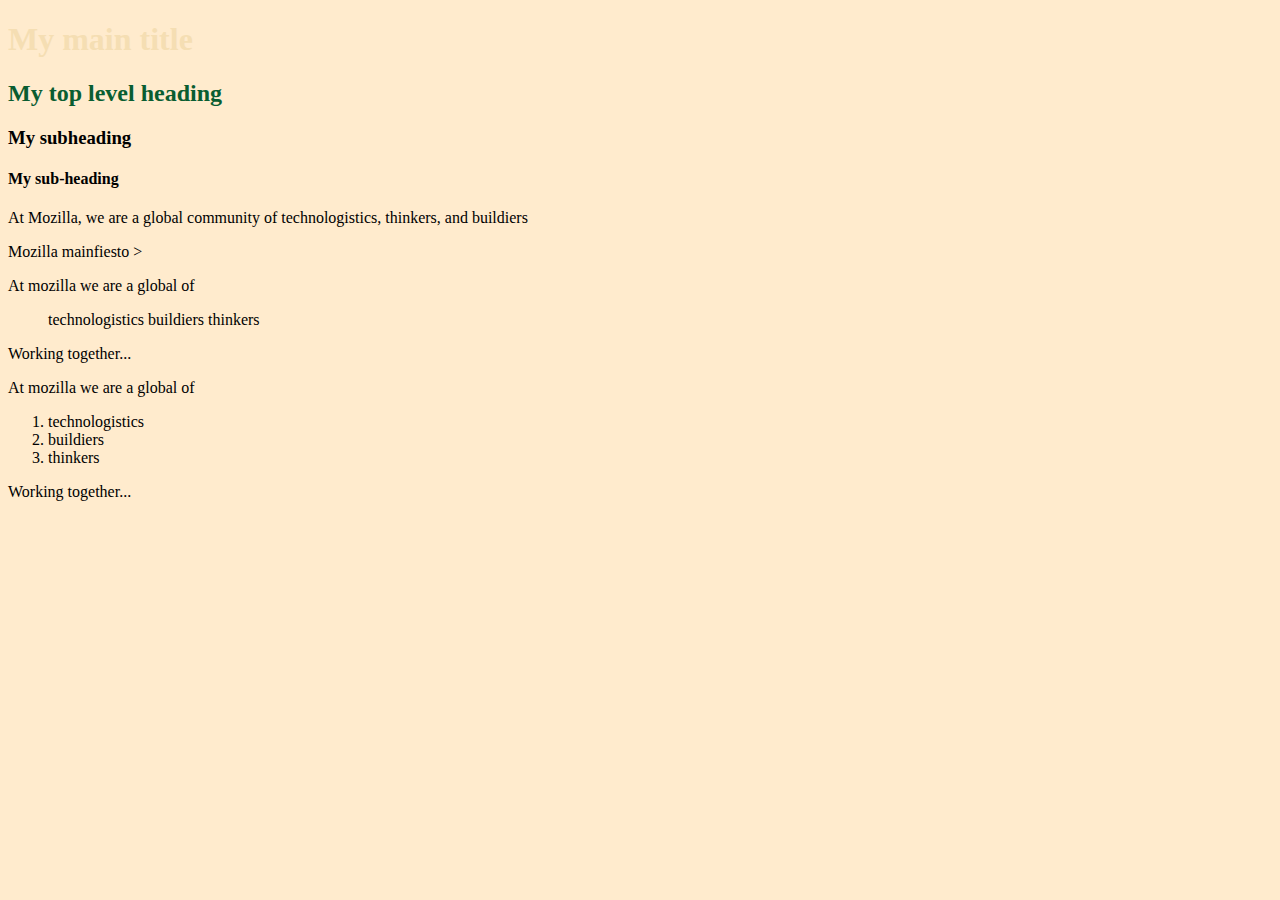
<file: index.html>
<!DOCTYPE html>
<html lang="en">
  <head>
    <meta charset="UTF-8" />
    <meta http-equiv="X-UA-Compatible" content="IE=edge" />
    <meta name="viewport" content="width=device-width, initial-scale=1.0" />
    <title>My test page</title>
    <link rel="stylesheet" href="/Index.css" />
  </head>
  <body>
    <img"letter-r-logo-vector-art-600w-2288835461.webpage"
    />
    <h1 class="main">My main title</h1>
    <h2>My top level heading</h2>
    <h3>My subheading</h3>
    <h4>My sub-heading</h4>

    <p>
      At Mozilla, we are a global community of technologistics, thinkers, and
      buildiers
    </p>
    <a href="http://www.mozilla.org/en-US/about/mainfiesto"
      ></a>Mozilla mainfiesto</a>
    >
    <p>At mozilla we are a global of</p>

    <ul>
      <il>technologistics</il>
      <il>buildiers</il>
      <il>thinkers</il>
    </ul>

    <p>Working together...</p>
    <p>At mozilla we are a global of</p>
    <ol>
      <li>technologistics</li>
      <li>buildiers</li>
      <li>thinkers</li>
    </ol>
    <p>Working together...</p>
  </body>
</html>
</file>
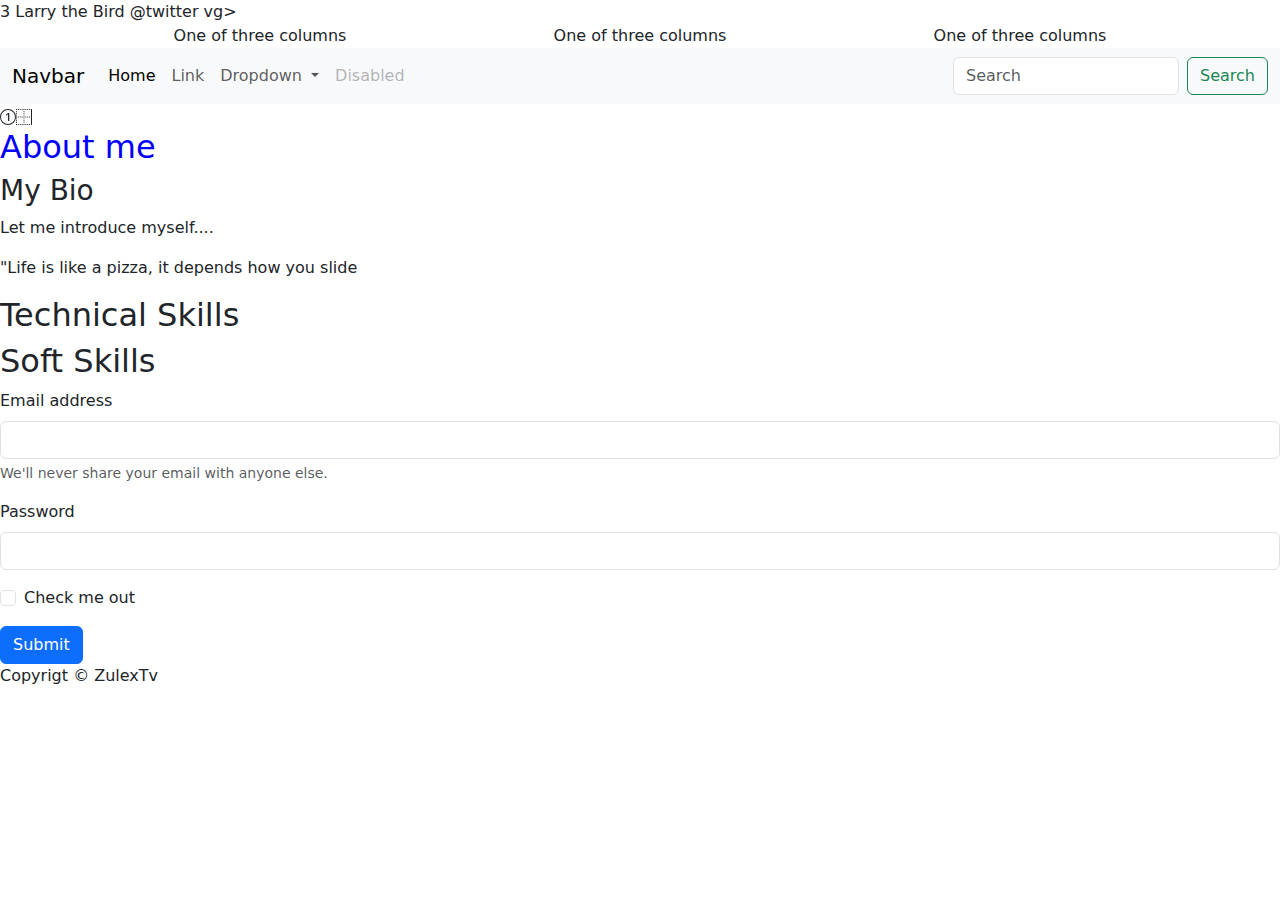
<file: html5.html>
<!DOCTYPE html>
<Html lang="en">

    <header>
        <meta charset="UTF-8">
        <meta http-equiv="X-UA-Compatable" content="IE=edge">
        <meta name="viewport" content="width=device-width, initial-scale=1.0">
        <link href="
        https://cdn.jsdelivr.net/npm/bootstrap@5.2.3/dist/css/bootstrap.min.css
        " rel="stylesheet">
        <script src="https://cdn.jsdelivr.net/npm/bootstrap@5.3.0-alpha3/dist/js/bootstrap.bundle.min.js" integrity="sha384-ENjdO4Dr2bkBIFxQpeoTz1HIcje39Wm4jDKdf19U8gI4ddQ3GYNS7NTKfAdVQSZe" crossorigin="anonymous"></script>

        
              <tr>
                <th scope="row">3</th>
                <td colspan="2">Larry the Bird</td>
                <td>@twitter</td>
              </tr>vg>
              <div class="container text-center">
                <div class="row align-items-start">
                  <div class="col">
                    One of three columns
                  </div>
                  <div class="col">
                    One of three columns
                  </div>
                  <div class="col">
                    One of three columns
                  </div>
                </div>
              </div>
    </header>




        
              

    <body><nav class="navbar navbar-expand-lg bg-body-tertiary">
        <div class="container-fluid">
          <a class="navbar-brand" href="#">Navbar</a>
          <button class="navbar-toggler" type="button" data-bs-toggle="collapse" data-bs-target="#navbarSupportedContent" aria-controls="navbarSupportedContent" aria-expanded="false" aria-label="Toggle navigation">
            <span class="navbar-toggler-icon"></span>
          </button>
          <div class="collapse navbar-collapse" id="navbarSupportedContent">
            <ul class="navbar-nav me-auto mb-2 mb-lg-0">
              <li class="nav-item">
                <a class="nav-link active" aria-current="page" href="#">Home</a>
              </li>
              <li class="nav-item">
                <a class="nav-link" href="#">Link</a>
              </li>
              <li class="nav-item dropdown">
                <a class="nav-link dropdown-toggle" href="#" role="button" data-bs-toggle="dropdown" aria-expanded="false">
                  Dropdown
                </a>
                <ul class="dropdown-menu">
                  <li><a class="dropdown-item" href="#">Action</a></li>
                  <li><a class="dropdown-item" href="#">Another action</a></li>
                  <li><hr class="dropdown-divider"></li>
                  <li><a class="dropdown-item" href="#">Something else here</a></li>
                </ul>
              </li>
              <li class="nav-item">
                <a class="nav-link disabled">Disabled</a>
              </li>
            </ul>
            <form class="d-flex" role="search">
              <input class="form-control me-2" type="search" placeholder="Search" aria-label="Search">
              <button class="btn btn-outline-success" type="submit">Search</button>
            </form>
          </div>
        </div>
      </nav><svg xmlns="http://www.w3.org/2000/svg" width="16" height="16" fill="currentColor" class="bi bi-1-circle" viewBox="0 0 16 16">
        <path d="M1 8a7 7 0 1 0 14 0A7 7 0 0 0 1 8Zm15 0A8 8 0 1 1 0 8a8 8 0 0 1 16 0ZM9.283 4.002V12H7.971V5.338h-.065L6.072 6.656V5.385l1.899-1.383h1.312Z"/>
      </svg><svg xmlns="http://www.w3.org/2000/svg" width="16" height="16" fill="currentColor" class="bi bi-border-right" viewBox="0 0 16 16">
        <path d="M.969 0H0v.969h.5V1h.469V.969H1V.5H.969V0zm.937 1h.938V0h-.938v1zm1.875 0h.938V0H3.78v1zm1.875 0h.938V0h-.938v1zM7.531.969V1h.938V.969H8.5V.5h-.031V0H7.53v.5H7.5v.469h.031zM9.406 1h.938V0h-.938v1zm1.875 0h.938V0h-.938v1zm1.875 0h.938V0h-.938v1zM16 0h-1v16h1V0zM1 2.844v-.938H0v.938h1zm6.5-.938v.938h1v-.938h-1zM1 4.719V3.78H0v.938h1zm6.5-.938v.938h1V3.78h-1zM1 6.594v-.938H0v.938h1zm6.5-.938v.938h1v-.938h-1zM.5 8.5h.469v-.031H1V7.53H.969V7.5H.5v.031H0v.938h.5V8.5zm1.406 0h.938v-1h-.938v1zm1.875 0h.938v-1H3.78v1zm1.875 0h.938v-1h-.938v1zm2.813 0v-.031H8.5V7.53h-.031V7.5H7.53v.031H7.5v.938h.031V8.5h.938zm.937 0h.938v-1h-.938v1zm1.875 0h.938v-1h-.938v1zm1.875 0h.938v-1h-.938v1zM0 9.406v.938h1v-.938H0zm7.5 0v.938h1v-.938h-1zM0 11.281v.938h1v-.938H0zm7.5 0v.938h1v-.938h-1zM0 13.156v.938h1v-.938H0zm7.5 0v.938h1v-.938h-1zM0 16h.969v-.5H1v-.469H.969V15H.5v.031H0V16zm1.906 0h.938v-1h-.938v1zm1.875 0h.938v-1H3.78v1zm1.875 0h.938v-1h-.938v1zm1.875-.5v.5h.938v-.5H8.5v-.469h-.031V15H7.53v.031H7.5v.469h.031zm1.875.5h.938v-1h-.938v1zm1.875 0h.938v-1h-.938v1zm1.875 0h.938v-1h-.938v1z"/>
      </svg>



    <section>
        <h2 style="color: blue;">About me</h2>
        <H3>My Bio</H3>
        <p>Let me introduce myself....</p>
        <blockquote>"Life is like a pizza, it depends how you slide
        </blockquote>

    </section>
    <aside>
        <h2 class="h2">Technical Skills</h2>
        <h2>Soft Skills</h2>

    </aside>
    <form>
        <div class="mb-3">
          <label for="exampleInputEmail1" class="form-label">Email address</label>
          <input type="email" class="form-control" id="exampleInputEmail1" aria-describedby="emailHelp">
          <div id="emailHelp" class="form-text">We'll never share your email with anyone else.</div>
        </div>
        <div class="mb-3">
          <label for="exampleInputPassword1" class="form-label">Password</label>
          <input type="password" class="form-control" id="exampleInputPassword1">
        </div>
        <div class="mb-3 form-check">
          <input type="checkbox" class="form-check-input" id="exampleCheck1">
          <label class="form-check-label" for="exampleCheck1">Check me out</label>
        </div>
        <button type="submit" class="btn btn-primary">Submit</button>
      </form>
    <footer>Copyrigt &copy; ZulexTv</footer>
    </body>
</Html>
</file>
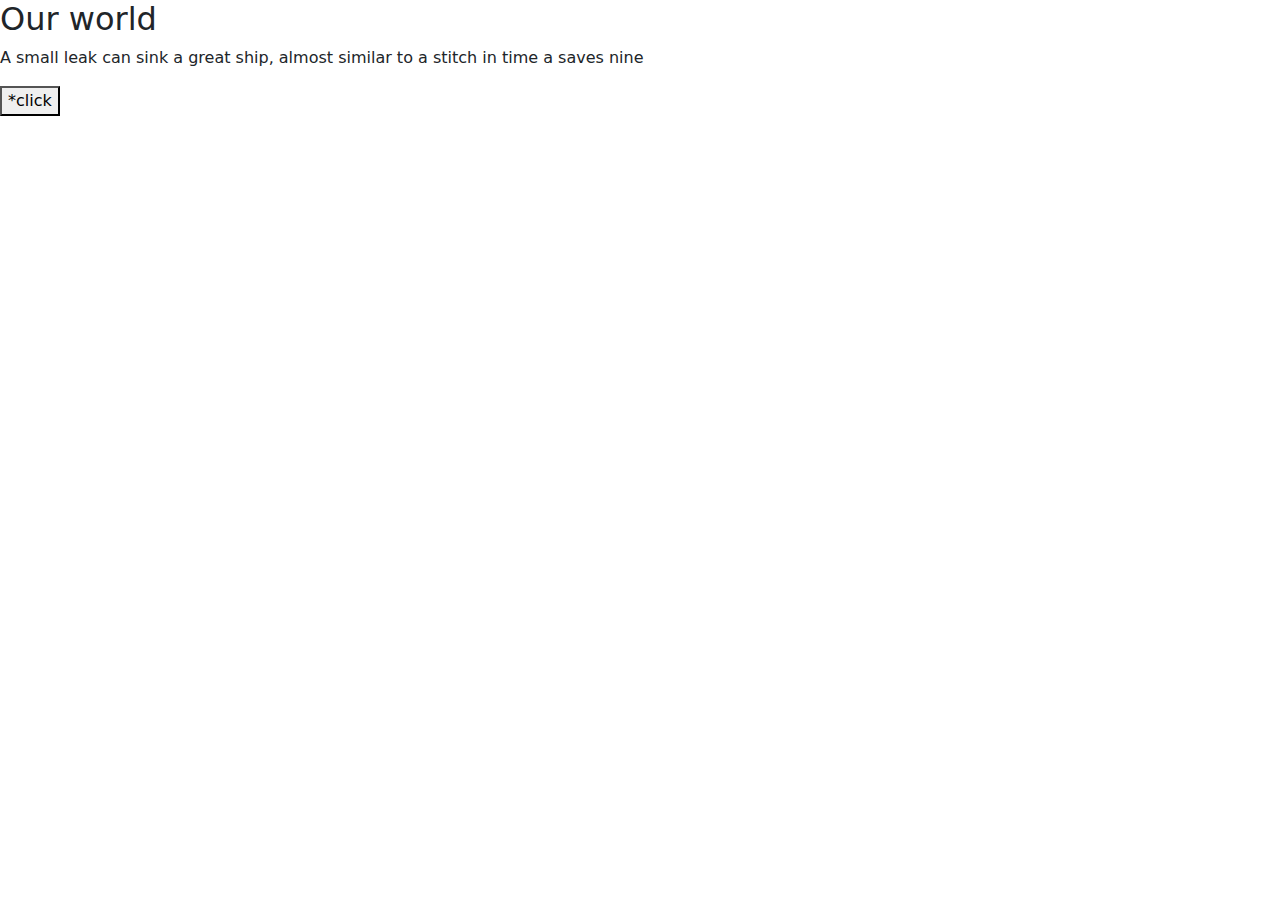
<file: html6.html>
<!DOCTYPE html>
<html>
    <header>
        <meta charset="UTF-8"><meta charset="UTF-8">
        <meta http-equiv="X-UA-Compatable" content="IE=edge">
     <meta name="viewport" content="width=device-width, initial-scale=1.0">
     <link href="https://cdn.jsdelivr.net/npm/bootstrap@5.2.3/dist/css/bootstrap.min.css" rel="stylesheet">
    <script src="https://cdn.jsdelivr.net/npm/bootstrap@5.3.0-alpha3/dist/js/bootstrap.bundle.min.js" integrity="sha384-ENjdOtr"></script>
    </header>
    <body>
        <script>
        function myFunction()
         {
          document.getElementById("demo").innerHTML = "Paragraph changed.";
        }
        </script>
        </head>
        
        
        <h2>Our world</h2>
        
        <p id >A small leak can sink a great ship, 
            almost similar to a stitch in time a saves nine</p>
        
        <button type="button" onclick="myFunction()">*click</button>
        
        
        
        
        
    </body>
</html>
</file>
<file: Index.css>
h1{
    color:wheat;
}
h2 {
    color: rgb(9, 93, 49);
}
.h2 {
    color: rgb(24, 3, 254);
    font-size:xx-large;
    font-family: 'Silkscreen', sans-serif;
    font-family: 'Silkscreen Expanded', sans-serif;
}

aside {
    float: right;
    width: 320px;
    margin-right: 20px;
    margin-bottom: 15px;
    background-color: #d0d0d0;
    padding: 5px;
    border: 1px solid #a8a8a8;
}
body {
    background-color: blanchedalmond;
}

header{
    background-color: rgb(20, 180, 238);
}

footer {
    background-color: black;
    color: white;
}
</file>
